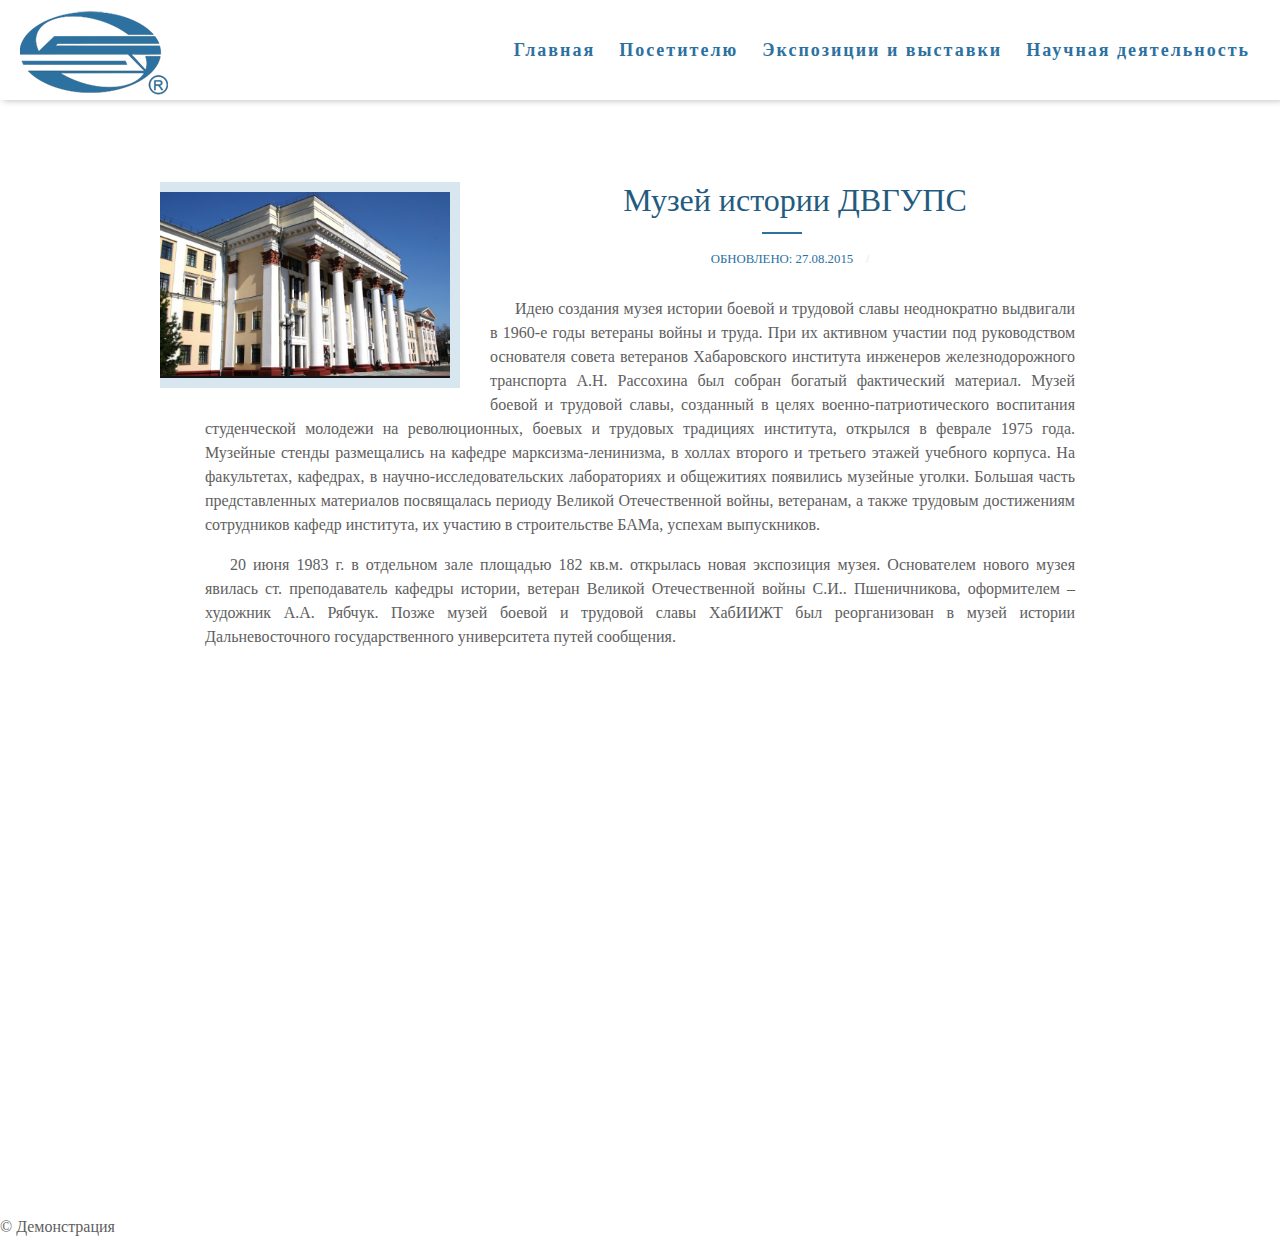
<file: index.html>
<!DOCTYPE html>
<html>
    <head>
        <meta charset="UTF-8">
        <link rel="stylesheet" href="css/cssindex.css">
        <title>Музей ДВГУПС</title>
      
    </head>
    <body>
        <nav class="top-menu">
            <a class="navbar-logo" href=""><img src=images/logo2.png></a>
            <ul class="menu-main">
              <li><a href="">Главная</a></li>
              <li><a href="">Посетителю</a></li>
              <li><a href="">Экспозиции и выставки</a></li>
              <li><a href="">Научная деятельность</a></li>
            </ul>
          </nav>
      
         

          <div class="container">
            <div class="post">
                <div class="post-image">
                    <img src="images/vus.jpg">
                </div>
                <div class="post-content">
                    <div class="post-header">
                        <h1>Музей истории ДВГУПС</h1>
                        <div class="post-meta">
                            <time datetime="2015-08-27">Обновлено: 27.08.2015</time>
                    </div>
                    </div>
                    <p>
                      Идею создания музея истории боевой и трудовой славы неоднократно выдвигали в 1960-е  годы ветераны войны и труда. При их активном участии под руководством основателя совета ветеранов Хабаровского института инженеров железнодорожного транспорта А.Н. Рассохина был собран богатый фактический материал. Музей боевой и трудовой славы, созданный в целях военно-патриотического воспитания студенческой молодежи на революционных, боевых и трудовых традициях института, открылся в феврале 1975 года. Музейные стенды  размещались на кафедре марксизма-ленинизма, в холлах второго и  третьего этажей учебного корпуса. На факультетах, кафедрах, в научно-исследовательских лабораториях и общежитиях появились музейные уголки. Большая часть представленных материалов посвящалась периоду Великой Отечественной войны, ветеранам, а также трудовым достижениям сотрудников кафедр института, их участию в строительстве БАМа, успехам выпускников. </p>
                      <p>  20 июня 1983 г. в отдельном зале площадью 182 кв.м. открылась новая экспозиция музея. Основателем нового музея явилась ст. преподаватель кафедры истории, ветеран Великой Отечественной войны С.И.. Пшеничникова, оформителем – художник А.А. Рябчук. Позже музей боевой и трудовой славы ХабИИЖТ был реорганизован в музей истории Дальневосточного государственного университета путей сообщения.
                    </p>
                </div>
            </div>
        </div>
        <iframe width="100%" height="480px" src="https://poly.google.com/view/2dACTQiB7KD/embed?chrome=min" frameborder="0" style="border:none;" allowvr="yes" allow="vr; xr; accelerometer; magnetometer; gyroscope; autoplay;" allowfullscreen mozallowfullscreen="true" webkitallowfullscreen="true" onmousewheel="" ></iframe>
            
        <p> &copy; Демонстрация  </p>

    </body>
</html>
</file>
<file: css/cssindex.css>
.top-menu {
  background: rgba(255,255,255,.5);
  box-shadow: 3px 0 7px rgba(0,0,0,.3);
  padding: 20px;
  
}

.top-menu:after {
  content: "";
  display: table;
  clear: both;
}
.navbar-logo {display: inline-block;}
.menu-main {
  list-style: none;
  margin: 0;
  padding: 0;
  float: right;
}
.menu-main li {display: inline-block;}
.menu-main a {
  text-decoration: none;
  display: block;
  position: relative;
  line-height: 60px;
  padding-left: 10px;
  padding-right: 10px;
  font-size: 18px;
  letter-spacing: 2px;
  font-weight: bold;
  color: #2c719f;
  transition:.3s linear;
}
/* Красота для наэатия */

.menu-main a:hover,  .menu-main a.current {
    color: #ffffff;} 

    
.menu-main a:hover:before {opacity: 1;}
@media (max-width: 950px) {
  .menu-main {
    padding-top: 90px;
    text-align: center;
    float: none; 
  }
  .navbar-logo {
    position: absolute;
    left: 50%;
    top: 10px;
    transform: translateX(-50%);
  }
  .menu-main li {
    float: none;
    display: inline-block;
  }
  .menu-main a {
    line-height: normal;
    padding: 20px 15px;
    font-size: 16px;
  }
  }
  @media (max-width: 630px) {
  .menu-main li {display: block;}
  }


  .navbar-logo {
    position: absolute;
    top: 0%;
  }
  .menu-main a:hover {background: rgba(0,0,0,.3);}
 
  /* 
   */


   * {
    box-sizing: border-box;
    margin: 0;
}
body {
    color: #606060;
    font-size: 14px;
}
.container {
    max-width: 960px;
    margin: 50px auto;
    padding: 0 15px;
    background: white;
}
.post {text-indent: 25px;
    padding: 2em 0 1em;
}
.post-image img {
    width: 100%;
    margin: 0 0 20px 0;
}
.post h1 {
  color: #235b80;
    font-weight: 500;
     margin-bottom: 30px;
}
.post-header {
    text-align: center;
}
.post-meta {
    margin-bottom: 30px;
    display: inline-block;
    position: relative;
    text-transform: uppercase;
    font-size: .8em;
}
.post-meta:before {
    content: "";
    position: absolute;
    top: -20px;
    left: 50%;
    transform: translateX(-50%);
    width: 40px;
    height: 2px;
    background: #2c719f;
}
time,
.author {color: #2c719f;
    padding-right: 26px;
    position: relative;
}
time:after,
.author:after {
    content: "/";
    color: #d8e6f0;
    position: absolute;
    top: 50%;
    right: 10px;
    transform: translateY(-50%);
}
p {
    line-height: 1.5;
    margin-bottom: 1em;
    text-align: justify;
}
@media (min-width: 768px) {
    body {
        font-size: 16px;
    }
    .container {
        padding: 0 45px;
    }
    .post-image img {
        float: left;
        width: 300px;
        margin: 0 30px 20px -45px;
        border: 10px solid #d8e6f0;
        border-left-width: 0;
    }
}
</file>
